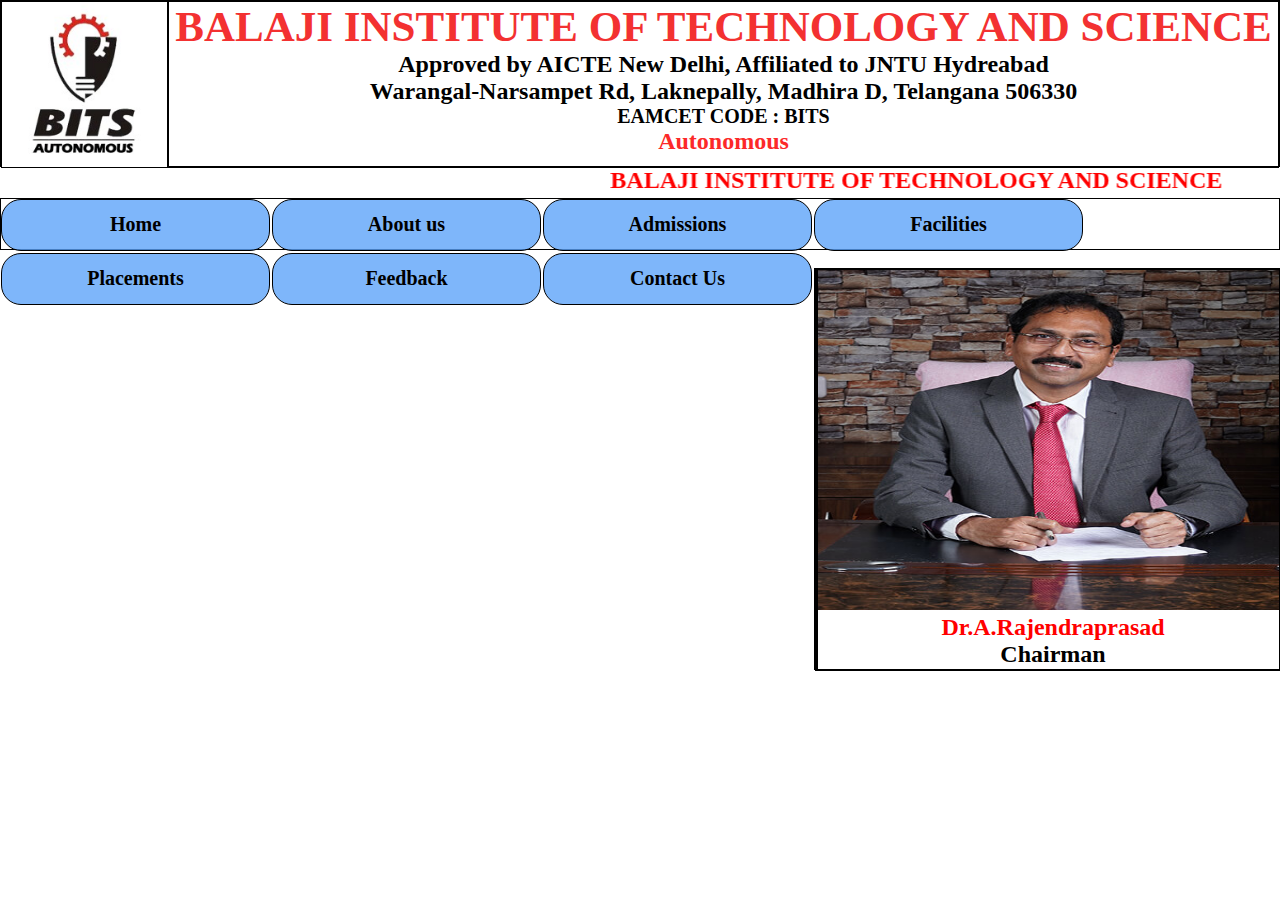
<file: index.html>
<!DOCTYPE html>
<html lang="en">
<head>
    <meta charset="UTF-8">
    <meta name="viewport" content="width=device-width, initial-scale=1.0">
    <title>Document</title>
    <link rel="stylesheet" href="style.css">
</head>
<body>
    <div class="obox">
        <div id="box1">
            <img src="bitslogo.jpg" alt="" height="165px" width="165px">
        </div>
        <div id="box2">
            <h1 id="clgname">BALAJI INSTITUTE OF TECHNOLOGY AND SCIENCE</h1>
            <h2 id="text1">Approved by AICTE New Delhi, Affiliated to JNTU Hydreabad</h2>
            <h2 id="text1">Warangal-Narsampet Rd, Laknepally, Madhira D, Telangana 506330</h2>
            <h2 id="bits">EAMCET CODE : BITS</h2>
            <h2 id="box3">Autonomous</h2>
        </div>
    </div>
    <marquee behavior="alternate" direction="left" id="scrolltext">BALAJI INSTITUTE OF TECHNOLOGY AND SCIENCE</marquee>
    <div id="navbox">
        <ul>
            <li><a href="">Home</a></li>
            <li><a href="">About us</a></li>
            <li><a href="">Admissions</a></li>
            <li><a href="">Facilities</a>
              <ul>
                <li><a href="">Canteen</a></li>
                <li><a href="">Bus</a></li>
                <li><a href="">Library</a></li>
                <li><a href="">Seminar Hall</a></li>
                <li><a href="">Computer Labs</a></li>
              </ul>
            </li>
            <li><a href="">Placements</a>
             <ul>
                <li><a href="">HCL</a></li>
                <li><a href="">GOOGLE</a></li>
                <li><a href="">TASK</a></li>
                <li><a href="">WIPRO</a></li>
             </ul>
            </li>
            <li><a href="">Feedback</a></li>
            <li><a href="contactus.html">Contact Us</a></li>
        </ul>
    </div>
    <br>
    <div class="outbox">
        <div id="in1"></div>
        <div id="in2">
            <img src="chairman.jpg" alt="" height="340" width="470">
            <h2 id="text2">Dr.A.Rajendraprasad</h2>
            <h2>Chairman</h2>
        </div>
        <div id="in3">
            <img src="principal.jpg" alt="" height="340" width="470">
            <h2 id="text2">Dr.V.S.Hariharan</h2>
            <h2>Principal</h2>
        </div>
    </div>
</body>
</html>
</file>
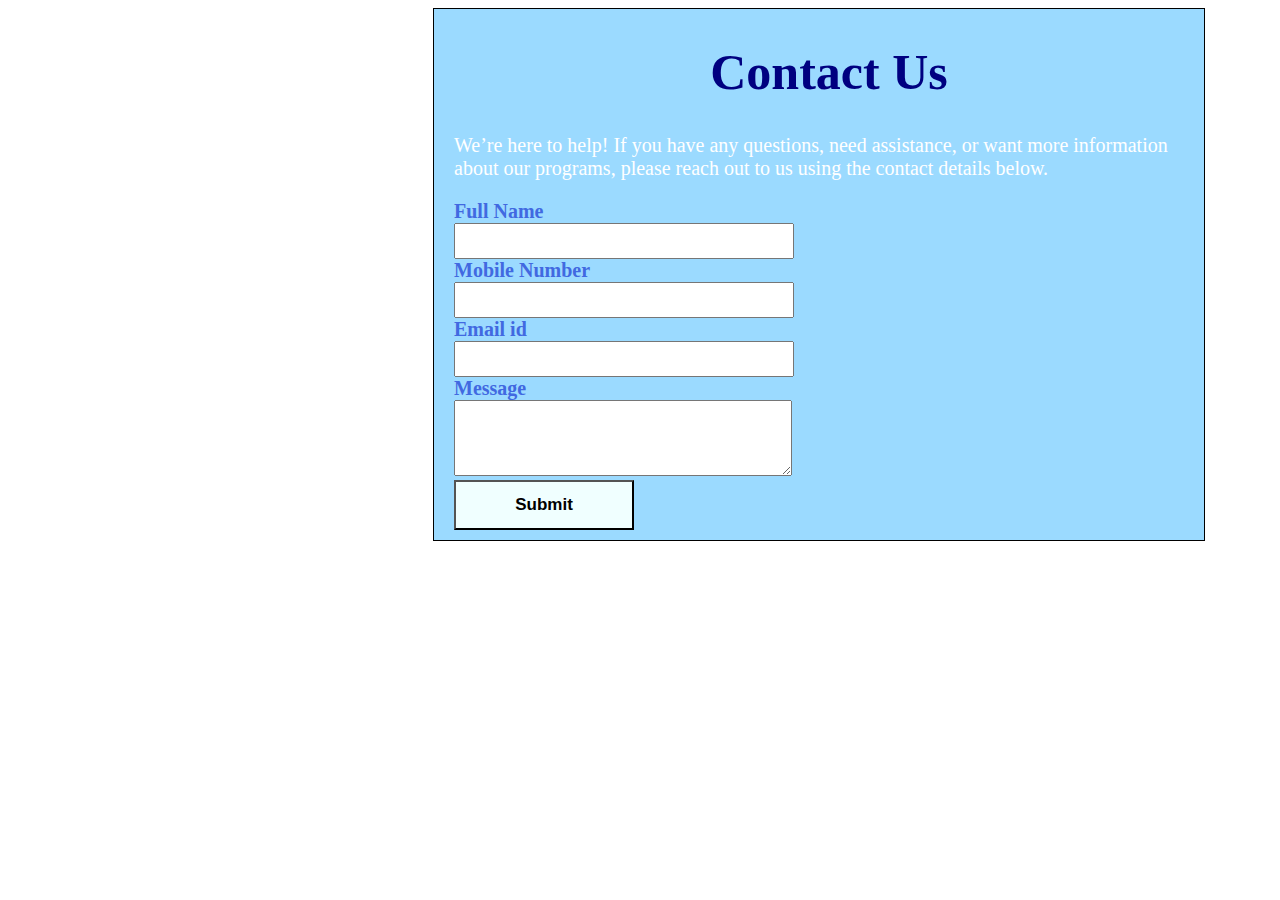
<file: contactus.html>
<!DOCTYPE html>
<html lang="en">
<head>
    <meta charset="UTF-8">
    <meta name="viewport" content="width=device-width, initial-scale=1.0">
    <title>Document</title>
    <link rel="stylesheet" href="contactus.css">
</head>
<body>
    <form action="">
        <h1>Contact Us</h1>
        <p>We’re here to help! If you have any questions, need assistance, or want more information about our programs, please reach out to us using the contact details below.</p>
        <label for="">Full Name</label><br>
        <input type="text"><br>
        <label for="">Mobile Number</label><br>
        <input type="tel"><br>
        <label for="">Email id</label><br>
        <input type="email"><br>
        <label for="">Message</label><br>
        <textarea name="" id=""></textarea><br>
        <button>Submit</button>
    </form>
</body>
</html>
</file>
<file: style.css>
*{
    margin:0px;
    padding:0px;
}
.obox{
    border: solid 1px;
    height: 165px;
    display: flex;
}
#box1,#box2{
    border: solid 1px;
    height: 165px;
}
#box1{
    width: 165px;
}
#box2{
    width: 1750px;
    text-align: center;
}
#clgname{
    font-size: 43px;
    color: rgb(243, 49, 49);
}
#box3{
    color: rgb(252, 41, 41);
}
#bits{
    font-size: 20px;
}
#scrolltext{
    font-size: 24px;
    font-family: 'Times New Roman', Times, serif;
    color: red;
    font-weight: bolder;
}
#navbox{
    border: solid 1px;
    height: 50px;
}
ul li{
    border: solid 1px;
    height: 50px;
    width: 267px;
    float: left;
    background-color: #5aa1f8c7;
    text-align: center;
    line-height: 49px;
    border-radius: 20px;
    margin-right: 2px;
    margin-bottom: 2px;
}
ul{
    list-style: none;
    text-align: center;
}
ul li a{
    color: black;
    font-size: 20px;
    font-weight: bolder;
    text-decoration: none;
}
ul li ul li{
    display: none;
}
ul li:hover ul li{
    display: block;
}
ul li:hover{
    background-color: rgb(131, 185, 255);
    text-decoration: underline;
}
.outbox{
    border: solid 1px;
    height: 400px;
    display: flex;
    justify-content: space-between;
}
#in1,#in2,#in3{
    border: solid 1px;
    height: 400px;
    z-index: -1;
}
#in1{
    width: 730px;
    background-image: url(img1.jpg);
    background-size: 730px 400px;
    animation-name: imgchange;
    animation-duration: 50s;
    animation-iteration-count: infinite;
}
@keyframes imgchange{
    10%{
        background-image: url(img2.jpg);
    }
    20%{
        background-image: url(img3.jpg);
    }
    30%{
        background-image: url(img4.jpg);
    }
    40%{
        background-image: url(img5.jpg);
    }
    50%{
        background-image: url(img6.jpg);
    }
}
#in2,#in3{
    width: 470px;
    text-align: center;
    z-index: -1;
}
#text2{
    color:red;
}
#text3{
    color:grey;
}
</file>
<file: contactus.css>
form{
    border: solid 1px;
    width: 750px;
    margin-left: 425px;
    background-color: rgb(155, 218, 255);
    padding-left: 20px;
    padding-bottom: 10px;
}
h1{
    color: navy;
    font-size: 50px;
    text-align:center;
}
p{
    color: white;
    font-size: 20px;
}
label{
    font-size: 20px;
    color: royalblue;
    font-weight: bolder;
}
input{
    height: 30px;
    width: 332px;
}
textarea{
    height: 70px;
    width: 332px;
}
button{
    height: 50px;
    width: 180px;
    background-color: azure;
    color: black;
    font-weight: bolder;
    font-size: 17px;
}
</file>
